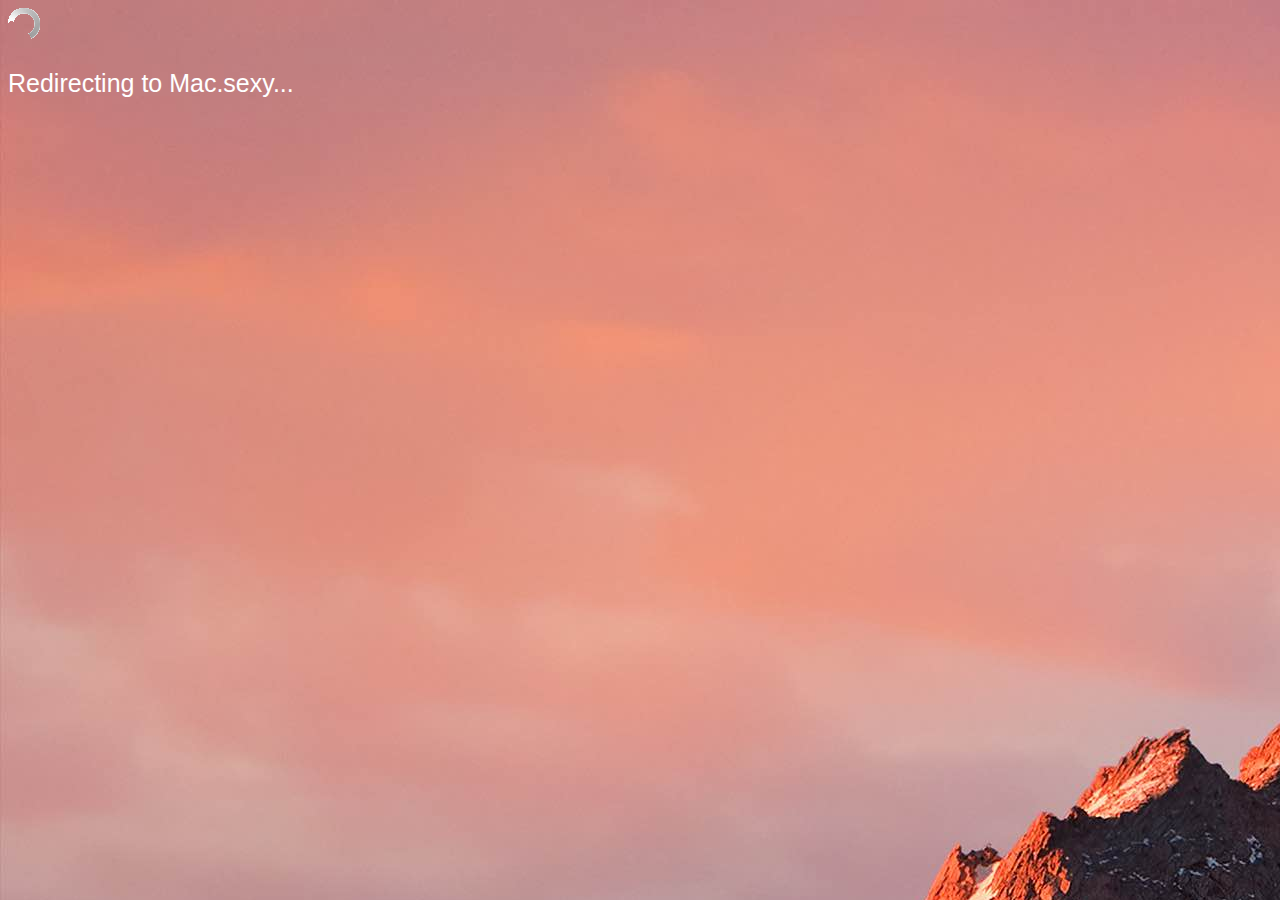
<file: index.html>
<!DOCTYPE html>
<html>
    <head>
        <title>Redirecting to Mac.sexy...</title>
        <link rel="stylesheet" type="text/css" href="style.css">
        <meta http-equiv="refresh" content="8;URL=http://mac.sexy" />
    </head>
<body class="background">
    <img src="http://enlco.github.io/images/gifs/4loader.gif" />
    <div class="text">
        <p>Redirecting to Mac.sexy...</p>
    </div>
</body>
</html>
</file>
<file: style.css>
.background {
    background: url("http://enlco.github.io/images/staff/sierra000.jpg")
}

.text {
    font-family: sans-serif;
    font-size: 25px;
    color: white;
}
</file>
